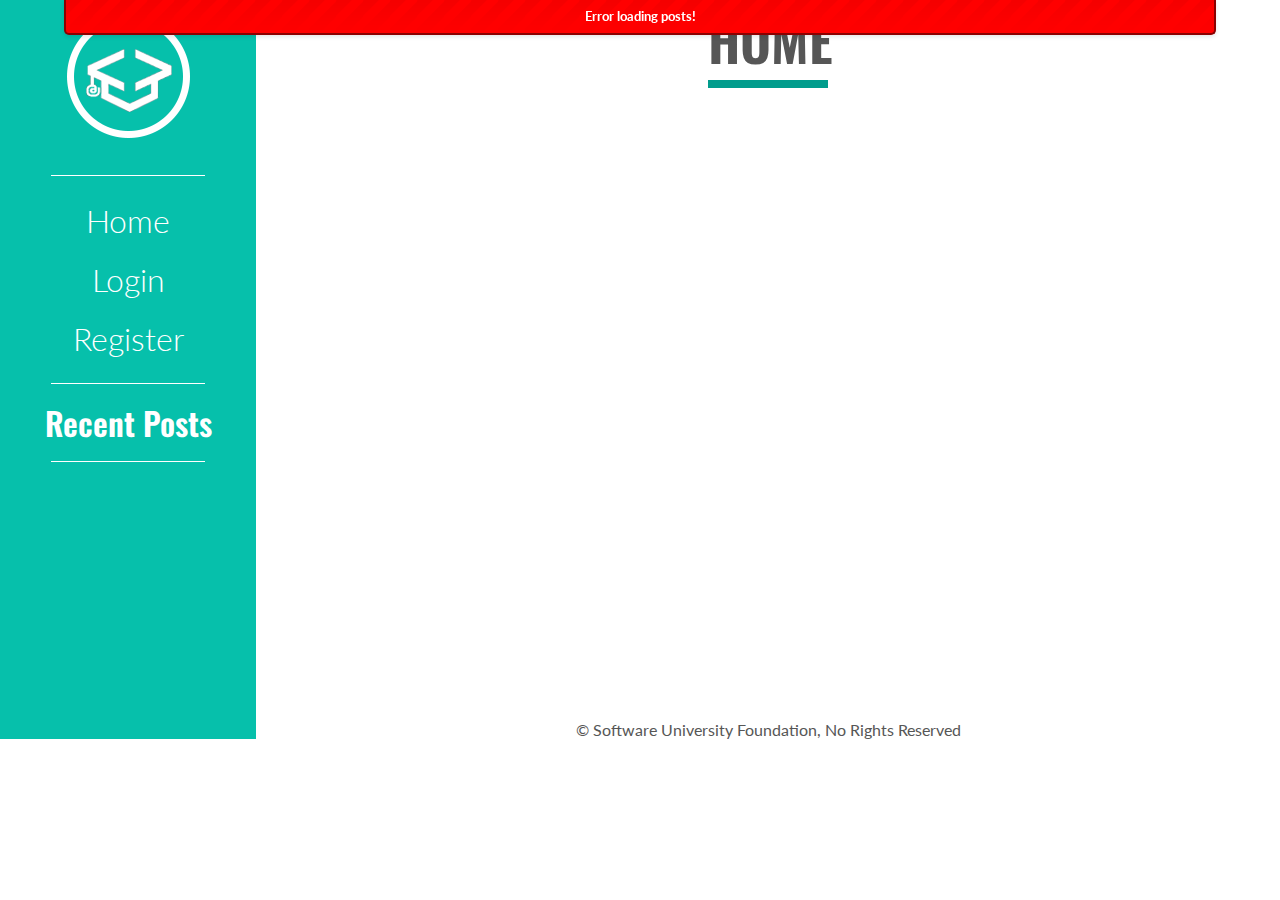
<file: index.html>
<!DOCTYPE html>
<html lang="en">
<head>
    <meta charset="UTF-8">
    <title>Blog</title>
    <link rel="stylesheet" href="styles/style.css">
    <link rel="stylesheet" href="styles/main-style.css">
    <link rel="stylesheet" href="styles/form-style.css">
    <link rel="stylesheet" href="styles/new-post-style.css">
    <script src="scripts/libs/mustache.js"></script>
    <script src="scripts/libs/moment.js"></script>
    <script src="scripts/libs/jquery.min.js"></script>
    <script src="scripts/libs/jquery.noty.minified.js"></script>
    <script src="scripts/libs/sammy.js"></script>
    <script src="scripts/libs/framework.js"></script>
</head>
<body>
    <div class="wrapper">
    </div>
    <div id="loader-modal" class="modal">
        <div id="loader">
            <div id="loader-2">
                <div id="loader-3">
                    <div id="loader-4">
                        <div id="loader-5">
                        </div>
                    </div>
                </div>
            </div>
        </div>
    </div>
    <script src="scripts/views/homeView.js"></script>
    <script src="scripts/controllers/homeController.js"></script>
    <script src="scripts/views/userView.js"></script>
    <script src="scripts/controllers/userController.js"></script>
    <script src="scripts/views/postView.js"></script>
    <script src="scripts/controllers/postController.js"></script>
    <script src="scripts/app.js"></script>
</body>
</html>
</file>
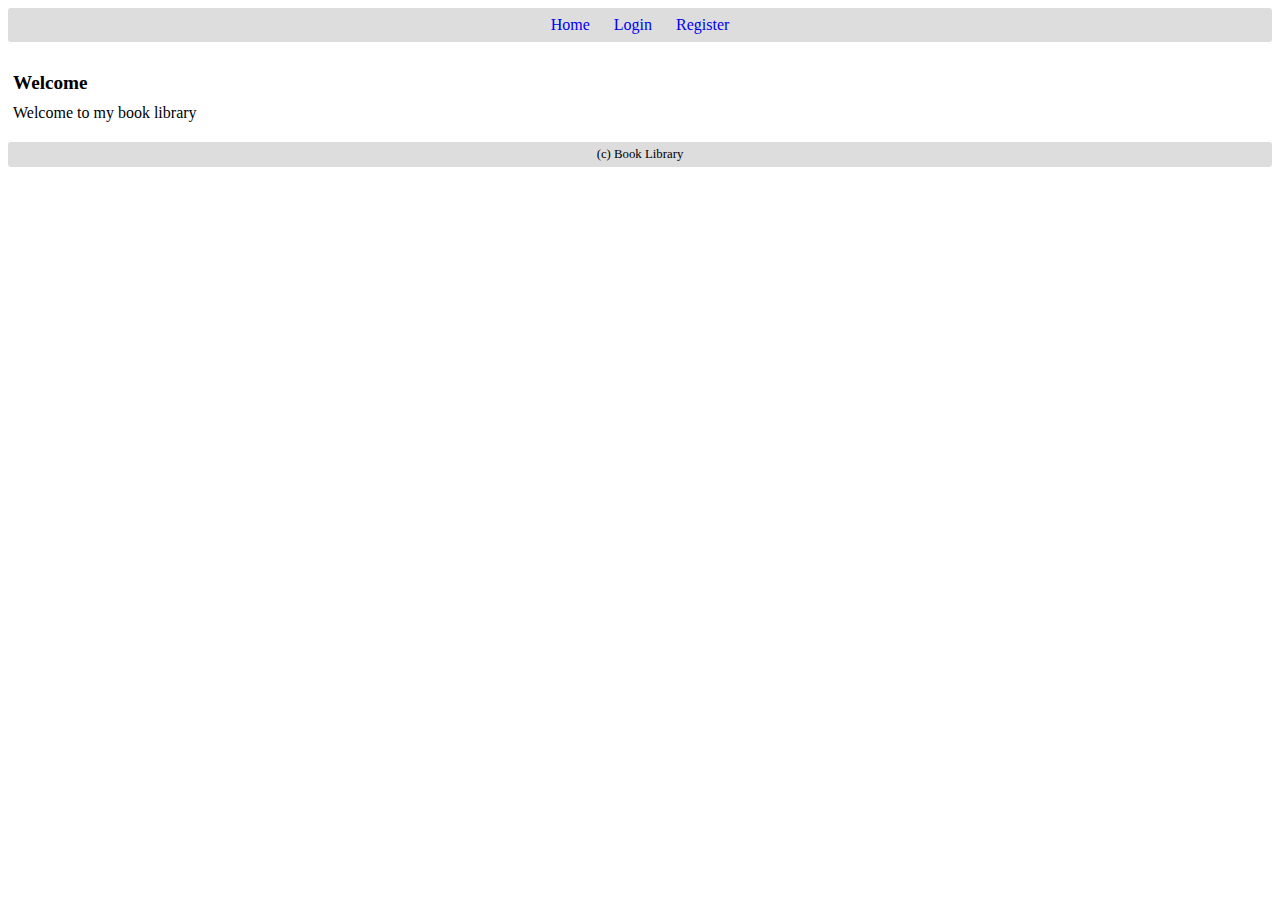
<file: Book-Library-with-Comments/books.html>
<!DOCTYPE html>
<html lang="en">
<head>
	<title>Book Library</title>
	<script src="jquery-3.0.0.js"></script>
	<script src="books.js"></script>
	<link rel="stylesheet" type="text/css" href="books.css" />
</head>
<body>
	<header id="menu">
		<a href="#" id="linkHome">Home</a>
		<a href="#" id="linkLogin">Login</a>
		<a href="#" id="linkRegister">Register</a>
		<a href="#" id="linkListBooks">List Books</a>
		<a href="#" id="linkCreateBook">Create Book</a>
		<a href="#" id="linkLogout">Logout</a>
	</header>
	<main>
		<section id="loadingBox">Loading ...</section>
		<section id="infoBox" onclick="$(this).fadeOut()">Info</section>
		<section id="errorBox" onclick="$(this).fadeOut()">Error!</section>
		
		<section id="viewHome">
			<h1>Welcome</h1>
			<div>Welcome to my book library</div>
		</section>
		
		<section id="viewLogin">
			<h1>Please login</h1>
			<form id="formLogin">
				<div>Username:</div>
				<div><input type="text" id="loginUser" required /></div>
				<div>Password:</div>			
				<div><input type="password" id="loginPass" required /></div>
				<div><input type="submit"  value="Login" /></div>
			</form>
		</section>
		
		<section id="viewRegister">
			<h1>Please register</h1>
			<form id="formRegister">
				<div>Username:</div>
				<div><input type="text" id="registerUser" required="true" /></div>
				<div>Password:</div>			
				<div><input type="password" id="registerPass" required="true" /></div>
				<div><input type="submit"  value="Register" /></div>
			</form>
		</section>
		
		<section id="viewListBooks">
			<h1>Books listing</h1>
			<div id="books"></div>
		</section>
		
		<section id="viewCreateBook">
			<h1>Create new book</h1>
			<form id="formCreateBook">
				<div>Title:</div>
				<div><input type="text" id="bookTitle" required /></div>
				<div>Author:</div>			
				<div><input type="text" id="bookAuthor" required /></div>
				<div>Description:</div>
				<div><textarea id="bookDescription" rows="10" required></textarea></div>	
				<div><input type="submit" value="Create Book" /></div>
			</form>
		</section>
	</main>
	<footer>
		(c) Book Library
	</footer>
</body>
</html>
</file>
<file: styles/main-style.css>
a {
    text-decoration: none;
    color: #565656;
}

.dot {
    margin-top: 13px;
    margin-right: 10px;
    float: left;
    width: 20px;
    border-radius: 40px;
    background-color: #019c8c;
}

.title {
    font: 32px Oswald;
    font-weight: 600;
}

.subtitle {
    font: 16px Lato;
    font-weight: 100;
    margin-left: 3%;
}

.content {
    padding-top: 2.5%;
    font: 16px Lato;
    font-weight: 500;
    width: 80%;
    margin-left: 3%;
    word-wrap: break-word;
}

.articles {
    margin-left: 5%;
}

.single-post {
    margin-bottom: 5%;
}
</file>
<file: styles/form-style.css>
.wrapper {
    /*background: url("../images/background.png") no-repeat center center fixed;*/
    background-size: cover;
}

.user-login-block {
    border-radius: 15px;
    background-color: #f2f2f2;
    box-shadow: 2px 2px 2px 2px rgba(0, 0, 0, 0.2);
    margin: 10% auto;
    width: 35%;
    height: 55%;
    padding: 10px;
    text-align: center;
}

form {
    margin: 0 auto;
    text-align: center;
    display: block;
}

.form-title {
    font: 18px Oswald;
    font-weight: 400;
    color: #019c8c;
    padding: 0 5px 5px;
    text-align: center;
    margin-bottom: 15px;
}

input {
    border-radius: 30px;
    border: 3px solid #f2f2f2;
    width: 60%;
    height: 35px;
    margin: 0 auto 10px;
    text-align: center;
}

input:focus {
    font: 12px Lato;
    font-weight: 100;
    outline: none;
    border: 3px solid #06c0ab;
}

button {
    font: 16px Lato;
    color: white;
    background-color: #06c0ab;
    padding: 8px;
    margin-top: 15px;
    margin-bottom: 10px;
    border: none;
    border-radius: 30px;
    width: 50%;
}

button:hover {
    background-color: #565656;
}

.form-link {
    text-decoration: none;
    color: #048e76;
    font: 16px Lato;
    font-weight: 900;
    padding: 10px;
}

#register-title {
    width: 200px;
}
</file>
<file: styles/new-post-style.css>
.new-post-title {
    width: 250px;
}

.new-post-block {
    background: #dadada;
    width: 60%;
    margin: 0 auto;
    padding: 20px;
    border-radius: 20px;

}

#editor-title {
    color: white;
    font-weight: bold;
    text-transform: uppercase;
    font: 24px Lato-Black;
    text-align: center;
}

#post-form {
    background: #f2f2f2;
    border-radius: 20px;
    margin: 10px;
}

.single-element-form {
    display: inline-block;
    width: 40%;
    padding-top: 10px;
}

.content-field {
    resize: none;
    border: 3px solid #f2f2f2;
    outline: none;
    width: 550px;
    height: 300px;
    border-radius: 15px;
    text-align: left;
    font: 12px Lato-Light;
    padding: 10px;
}

.content-field:focus {
    font: 12px Lato;
    font-weight: 100;
    outline: none;
    border: 3px solid #06c0ab;
}
</file>
<file: Book-Library-with-Comments/books.css>
#menu {
	background: #DDD;
	text-align: center;
	padding: 5px;
	line-height: 1.5;
	border-radius: 3px;
}

#menu a {
	display: none;
	text-decoration: none;
	padding: 5px 10px;
	border-radius: 5px;
}

#menu a:hover {
	background: #BBB;
}

main > section {
	display: none;
	padding: 20px 5px;
}

section h1 {
	margin:10px 0px;
	font-size: 1.2em;
}

table th {
	background: #DDD;
	padding: 10px;
}

table td {
	padding: 5px 10px;
	background: #EEE;
}

#infoBox, #errorBox, #loadingBox {
	width: 80%;
	margin: 10px auto;
	color: white;
	text-align: center;
	padding: 5px;
	border-radius: 3px;
}

#loadingBox {
	background: #7cb3e9;
}

#infoBox {
	background: #393;
}

#errorBox {
	background: #f50;
}

footer{
	background: #ddd;
	padding: 5px 10px;
	border-radius: 3px;
	font-size: 0.8em;
	text-align: center;
	borde-radius: 3px;
}
</file>
<file: styles/style.css>
/* http://meyerweb.com/eric/tools/css/reset/
   v2.0 | 20110126
   License: none (public domain)
*/
@import url(https://fonts.googleapis.com/css?family=Lato:400,300,700,900);
@import url(https://fonts.googleapis.com/css?family=Oswald);

html,
body,
div,
span,
applet,
object,
iframe,
h1,
h2,
h3,
h4,
h5,
h6,
p,
blockquote,
pre,
a,
abbr,
acronym,
address,
big,
cite,
code,
del,
dfn,
em,
img,
ins,
kbd,
q,
s,
samp,
small,
strike,
strong,
sub,
sup,
tt,
var,
b,
u,
i,
center,
dl,
dt,
dd,
ol,
ul,
li,
fieldset,
form,
label,
legend,
table,
caption,
tbody,
tfoot,
thead,
tr,
th,
td,
article,
aside,
canvas,
details,
embed,
figure,
figcaption,
footer,
header,
hgroup,
menu,
nav,
output,
ruby,
section,
summary,
time,
mark,
audio,
video {
    margin: 0;
    padding: 0;
    border: 0;
    font: inherit;
    vertical-align: baseline;
}

/* HTML5 display-role reset for older browsers */

article,
aside,
details,
figcaption,
figure,
footer,
header,
hgroup,
menu,
nav,
section {
    display: block;
}

ol,
ul {
    list-style: none;
}

blockquote,
q {
    quotes: none;
}

blockquote:before,
blockquote:after,
q:before,
q:after {
    content: none;
}

table {
    border-collapse: collapse;
    border-spacing: 0;
}

* {
    margin: 0;
    padding: 0;
}

body {
    line-height: 1;
    font: 16px Lato;
    color: #565656;
}

.wrapper {
    overflow: hidden;
    margin: 0 auto;
    min-height: 739px;
    width: 100%;
    position: relative;
    display: inline-block;
}

hr {
    color: rgba(255, 255, 255, 0.5);
    margin: 15px auto;
    border: none;
    border-bottom: 1px solid white;
    width: 60%;
}

main {
    margin: 0 auto;
    min-height: inherit;
    width: 80%;
    position: relative;
    float: right;
}

header {
    position: relative;
    margin: 0 auto;
    width: 80%;
    text-align: center;
}

.blog-title {
    width: 120px;
    font: 54px Oswald;
    font-weight: 600;
    margin: 0 auto 50px;
    color: #565656;
    text-transform: uppercase;
    text-align: center;
    border-bottom: 8px solid #019c8c;
}

.sidebar {
    float: left;
    width: 20%;
    height: 100%;
    background-color: #06C0AB;
    color: white;
    font: 32px Lato;
    font-weight: 100;
    text-align: center;
    top: 0;
    left: 0;
    bottom: 0;
    position: absolute;
}

.logo {
    padding-top: 15px;
    padding-bottom: 15px;
}

.single-menu-element-link {
    text-decoration: none;
    color: white;
    -moz-transition-property: font-weight;
    -moz-transition-duration: 3s;
    -moz-transition-timing-function: linear;
    -moz-transition-delay: 2.5s;
    -webkit-transition-property: font-weight;
    -webkit-transition-duration: 3s;
    -webkit-transition-timing-function: linear;
    -webkit-transition-delay: 2.5s;
    font-weight: 300;
}

.single-menu-element-link:hover {
    font-weight: 900;
    transition: background 0.7s ease,
    padding 0.5s linear;
}

.single-menu-element:hover {
    font-weight: 900;
    background-color: #019c8c;
    height: 40px;
    line-height: 32px;
    transition: background 0.7s ease, padding 0.5s linear;
}

.single-menu-element {
    padding: 10px;
}

.recent-posts-title {
    font: 32px Oswald;
    font-weight: 600;
}

.single-recent-post {
    padding: 10px;
    font-size: 18px;
}

footer {
    width: 100%;
    position: absolute;
    bottom: 0;
    text-align: center;
}

/* LOADER STYLING */
.modal {
    display: none;
    position: fixed;
    z-index: 1;
    padding-top: 100px;
    left: 0;
    top: 0;
    width: 100%;
    height: 100%;
    overflow: auto;
    background-color: #FFFFFF;
}

#loader {
    position: fixed;
    top: 35%;
    left: 45%;
    border: 16px solid #f3f3f3;
    border-radius: 50%;
    border-top: 16px solid #06C0AB;
    border-bottom: 16px solid #06C0AB;
    width: 120px;
    height: 120px;
    -webkit-animation: first-spin 4s linear infinite;
    animation: first-spin 4s linear infinite;
}

#loader-2 {
    border: 10px solid #f3f3f3;
    border-radius: 50%;
    border-top: 10px solid #06C0AB;
    border-bottom: 10px solid #06C0AB;
    width: 100px;
    height: 100px;
    -webkit-animation: second-spin 4s linear infinite;
    animation: second-spin 4s linear infinite;
}

#loader-3 {
    border: 10px solid #f3f3f3;
    border-radius: 50%;
    border-top: 10px solid #06C0AB;
    border-bottom: 10px solid #06C0AB;
    width: 80px;
    height: 80px;
    -webkit-animation: second-spin 4s linear infinite;
    animation: second-spin 4s linear infinite;
}

#loader-4 {
    border: 10px solid #f3f3f3;
    border-radius: 50%;
    border-top: 10px solid #06C0AB;
    border-bottom: 10px solid #06C0AB;
    width: 60px;
    height: 60px;
    -webkit-animation: second-spin 4s linear infinite;
    animation: second-spin 4s linear infinite;
}

#loader-5 {
    border: 10px solid #f3f3f3;
    border-radius: 50%;
    border-top: 10px solid #06C0AB;
    border-bottom: 10px solid #06C0AB;
    width: 40px;
    height: 40px;
    -webkit-animation: second-spin 4s linear infinite;
    animation: second-spin 4s linear infinite;
}

@-webkit-keyframes first-spin {
    0% { -webkit-transform: rotate(0deg); }
    100% { -webkit-transform: rotate(360deg); }
}

@-moz-keyframes first-spin {
    0% { -moz-transform: rotate(0deg); }
    100% { -moz-transform: rotate(360deg); }
}

@keyframes first-spin {
    0% { transform: rotate(0deg); }
    100% { transform: rotate(360deg); }
}

@-webkit-keyframes second-spin {
    0% { -webkit-transform: rotate(0deg); }
    25% { -webkit-transform: rotate(180deg); }
    50% { -webkit-transform: rotate(360deg); }
    75% { -webkit-transform: rotate(180deg); }
    100% { -webkit-transform: rotate(0deg); }
}

@-moz-keyframes second-spin {
    0% { -moz-transform: rotate(0deg); }
    25% { -moz-transform: rotate(180deg); }
    50% { -moz-transform: rotate(360deg); }
    75% { -moz-transform: rotate(180deg); }
    100% { -moz-transform: rotate(0deg); }
}

@keyframes second-spin {
    0% { transform: rotate(0deg); }
    25% { transform: rotate(180deg); }
    50% { transform: rotate(360deg); }
    75% { transform: rotate(180deg); }
    100% { transform: rotate(0deg); }
}
</file>
